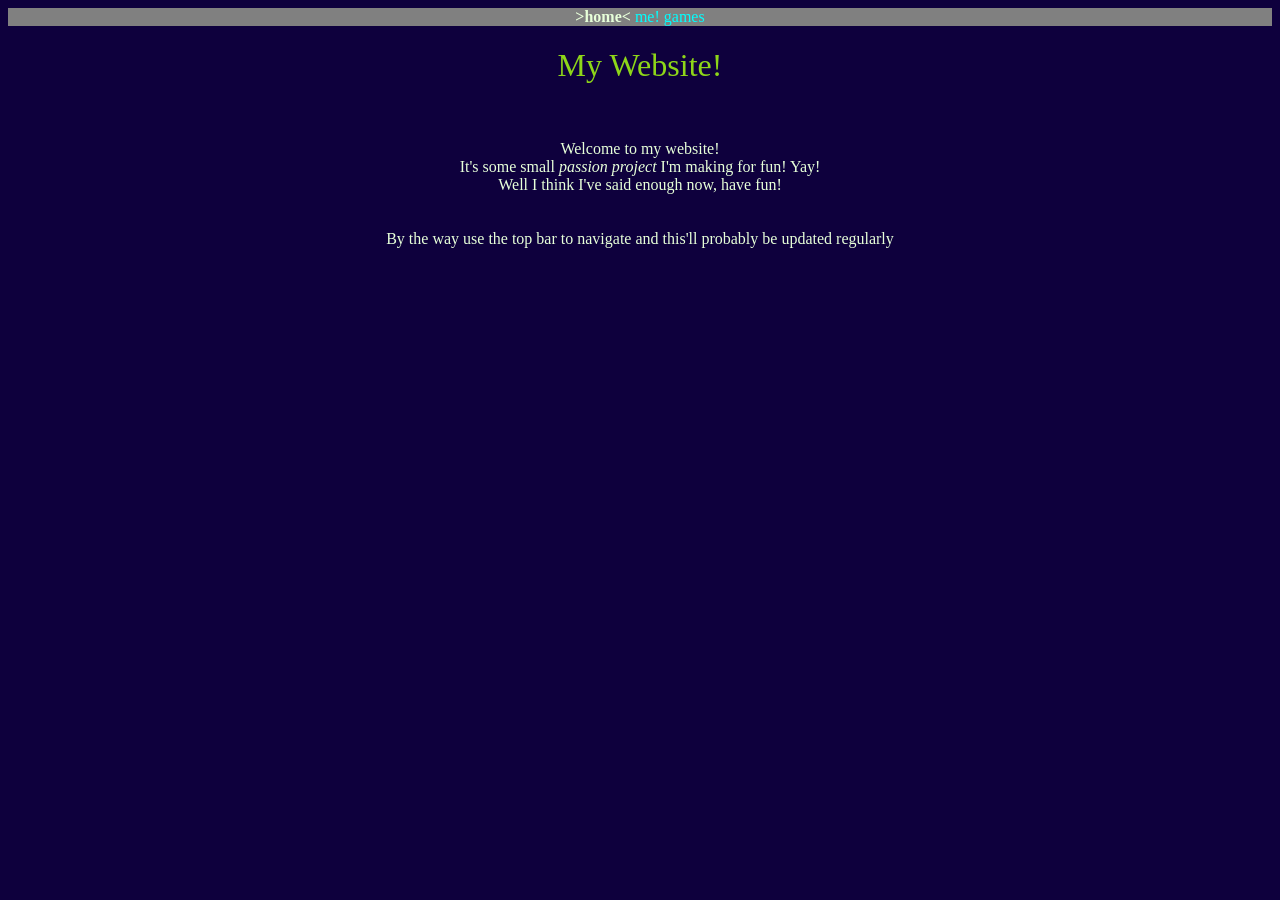
<file: index.html>
<!DOCTYPE html>
<html>
    <head>
        <meta charset="UTF-8">
        <link rel="stylesheet" href="style.css">
        <title>ellas web</title>
    </head>
    <body>
        <div class = "Header">
            <a href="#"><b>&gt;home&lt;</b></a>
            <a href="me.html">me!</a>
            <a href="games.html">games</a>
        </div>

        <h1 class="Title">My Website!</h1>
        <br>
        <p>
            Welcome to my website!<br>
            It's some small <i>passion project</i> I'm making for fun! Yay!<br>
            Well I think I've said enough now, have fun!<br><br><br>
            By the way use the top bar to navigate and this'll probably be updated regularly
        </p>
    </body>
</html>
</file>
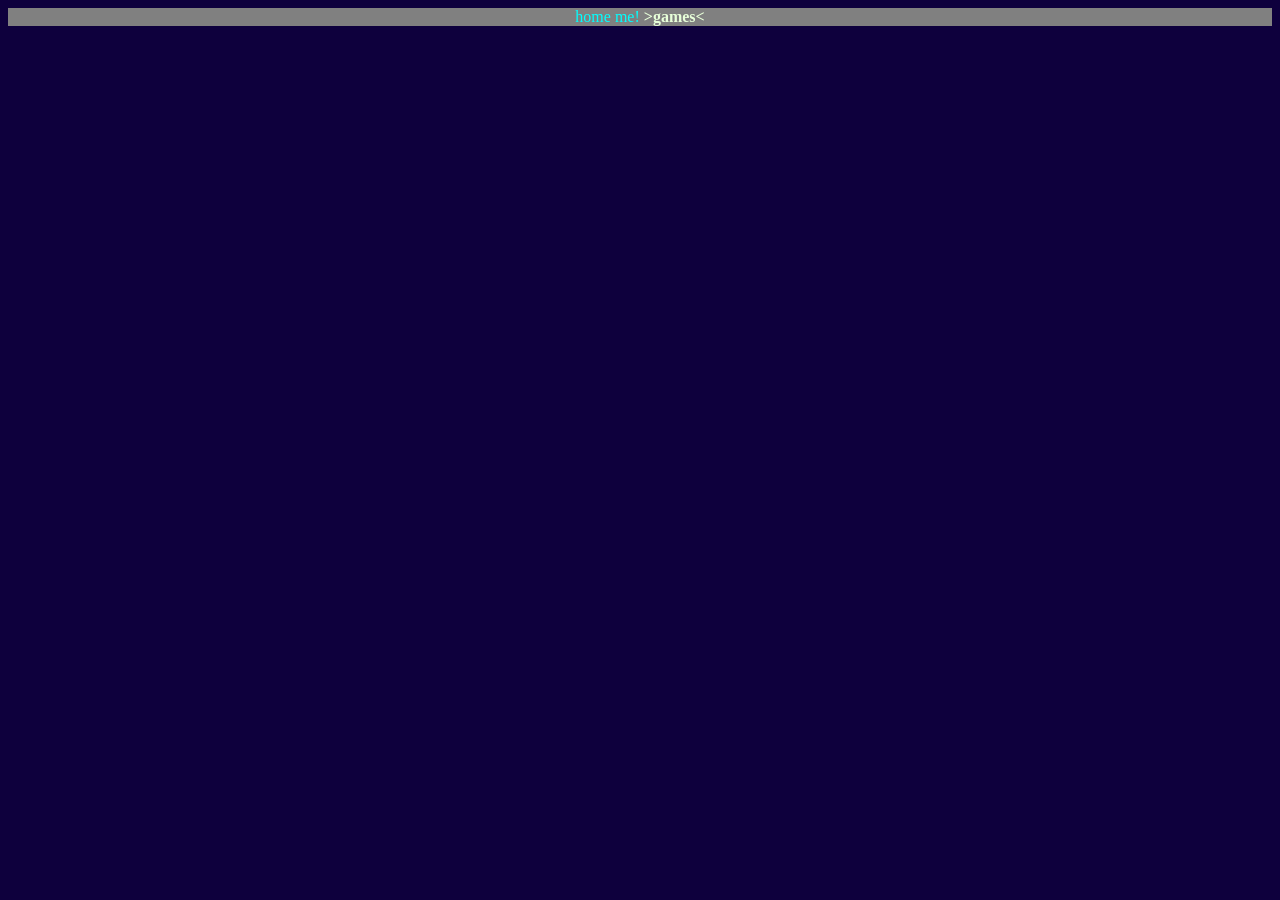
<file: games.html>
<!DOCTYPE html>
<html>
    <head>
        <meta charset="utf-8">
        <title>games!</title>
        <link rel="stylesheet" href="style.css">
    </head>
    <body>
        <div class = "Header">
            <a href="index.html">home</a>
            <a href="me.html">me!</a>
            <a href="#"><b>&gt;games&lt;</b></a>
        </div>
    </body>
</html>
</file>
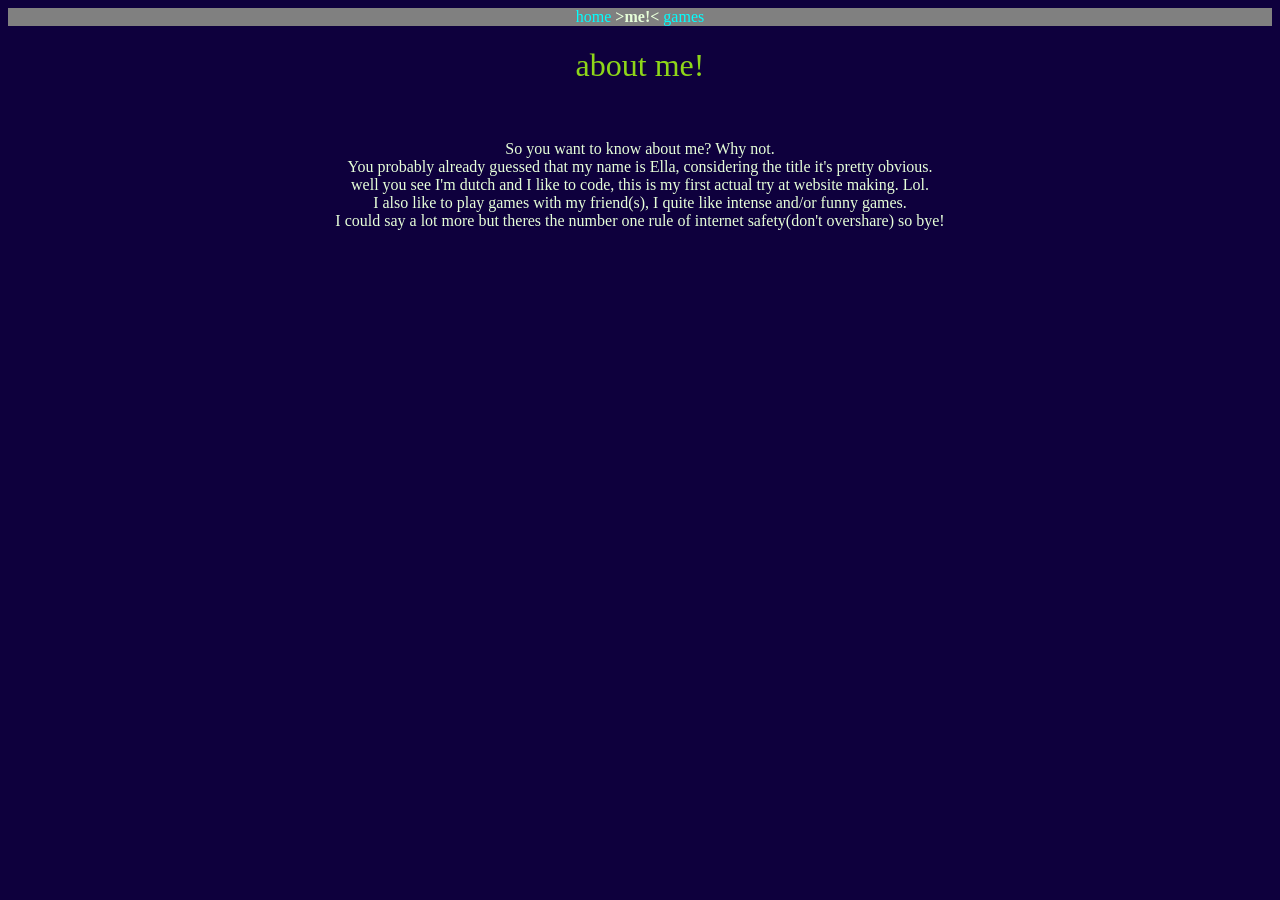
<file: me.html>
<!DOCTYPE html>
    <head>
        <meta charset="utf-8">
        <title>me!</title>
        <link rel="stylesheet" href="style.css">
    </head>
    <body>
        <div class="Header">
            <a href="index.html">home</a>
            <a href="#"><b>&gt;me!&lt;</b></a>
            <a href="games.html">games</a>
        </div>
        <h1 class="Title">about me!</h1>
        <br>
        <p>
            So you want to know about me? Why not.<br>
            You probably already guessed that my name is Ella, considering the title it's pretty obvious.<br>
            well you see I'm dutch and I like to code, this is my first actual try at website making. Lol.<br>
            I also like to play games with my friend(s), I quite like intense and/or funny games.<br>
            I could say a lot more but theres the number one rule of internet safety(don't overshare) so bye!
        </p>
    </body>
</html>
</file>
<file: style.css>
body {
    background-color: #0E003D;
    text-align: center;
}

body *{
    color:#E7FFD9;
}

.Header {
    background-color:gray;
    top:0%;
    right:0%;
    left:0%;
    height:8%;
    position:sticky;
}

.Header a:hover {
    text-decoration:double rgb(255, 255, 148);
    color: aliceblue;
}

.Header a {
    text-decoration: none;
    color:aqua;
}

.Title {
    color:#8ed619;
    font-family: fantasy;
    font-weight:normal;
}
</file>
